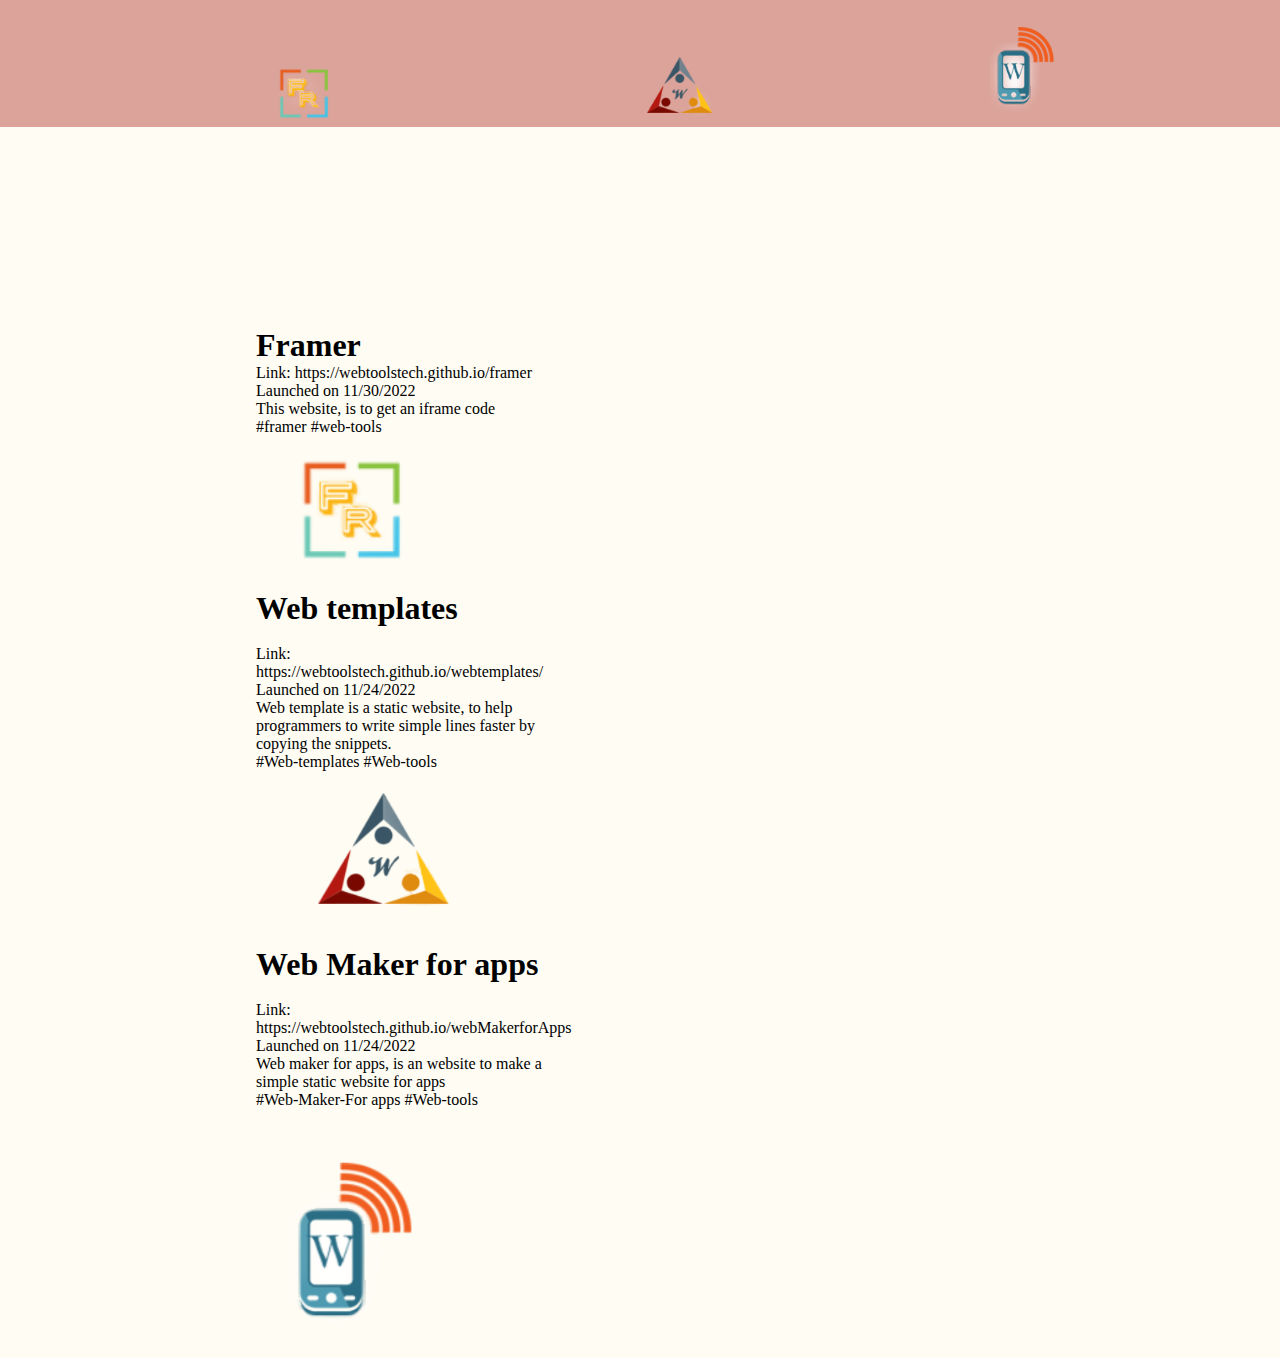
<file: index.html>
<!DOCTYPE html>
<html lang="en">
<head>
    <meta charset="UTF-8">
    <meta http-equiv="X-UA-Compatible" content="IE=edge">
    <meta name="viewport" content="width=device-width, initial-scale=1.0">
    <meta name="google-site-verification" content="m4Nw8U6OnL5iDX9pFUD2g_P_2gG1PnASgK-ikuP7lQE" />
    <title>Web tools</title>
    <link rel="shortcut icon" href="icons/Web tools.ico" type="image/x-icon">
    <link rel="stylesheet" href="home.css">
</head>
<body>
    <nav>
        <a href="#framer"><img src="icons/Framer.ico" alt=""></a>
        <a href="#webtamplates"><img src="icons/Web templates.ico" alt=""></a>
        <a href="#webmaker"><img src="icons/image (1).png" alt=""></a>
    </nav>
    <div class="middle">
        <div class="post" id="framer">
            <div class="text">
                <h1>Framer</h1>
                <P>Link: https://webtoolstech.github.io/framer</P>
                <p>Launched on 11/30/2022<br>
                    This website, is to get an iframe code<br>
                    #framer  #web-tools
                </p>
            </div>
            
            <img src="icons/Framer.ico" alt="">
        </div><br>
        <div class="post" id="webtemplates">
            <div class="text">
                <h1>Web templates</h1> <br>
            <P>Link: https://webtoolstech.github.io/webtemplates/ <br>
                Launched on 11/24/2022 <br>
                Web template is a static website, to help programmers to write simple lines faster by copying the snippets. <br>
                #Web-templates #Web-tools <br>
            </P>
            </div>
            <img src="icons/Web templates.ico" alt="">


        </div><br>

        <div class="post" id="webmaker">
            <div class="text">
                <h1>Web Maker for apps</h1><br>
            <P>Link: https://webtoolstech.github.io/webMakerforApps <br>
Launched on 11/24/2022 <br>
Web maker for apps, is an website to make a simple static website for apps <br>
#Web-Maker-For apps #Web-tools <br>
            </P>
            </div>
            <img src="icons/image (1).png" alt="">
            
        </div>
    </div>
</body>
</html>
</file>
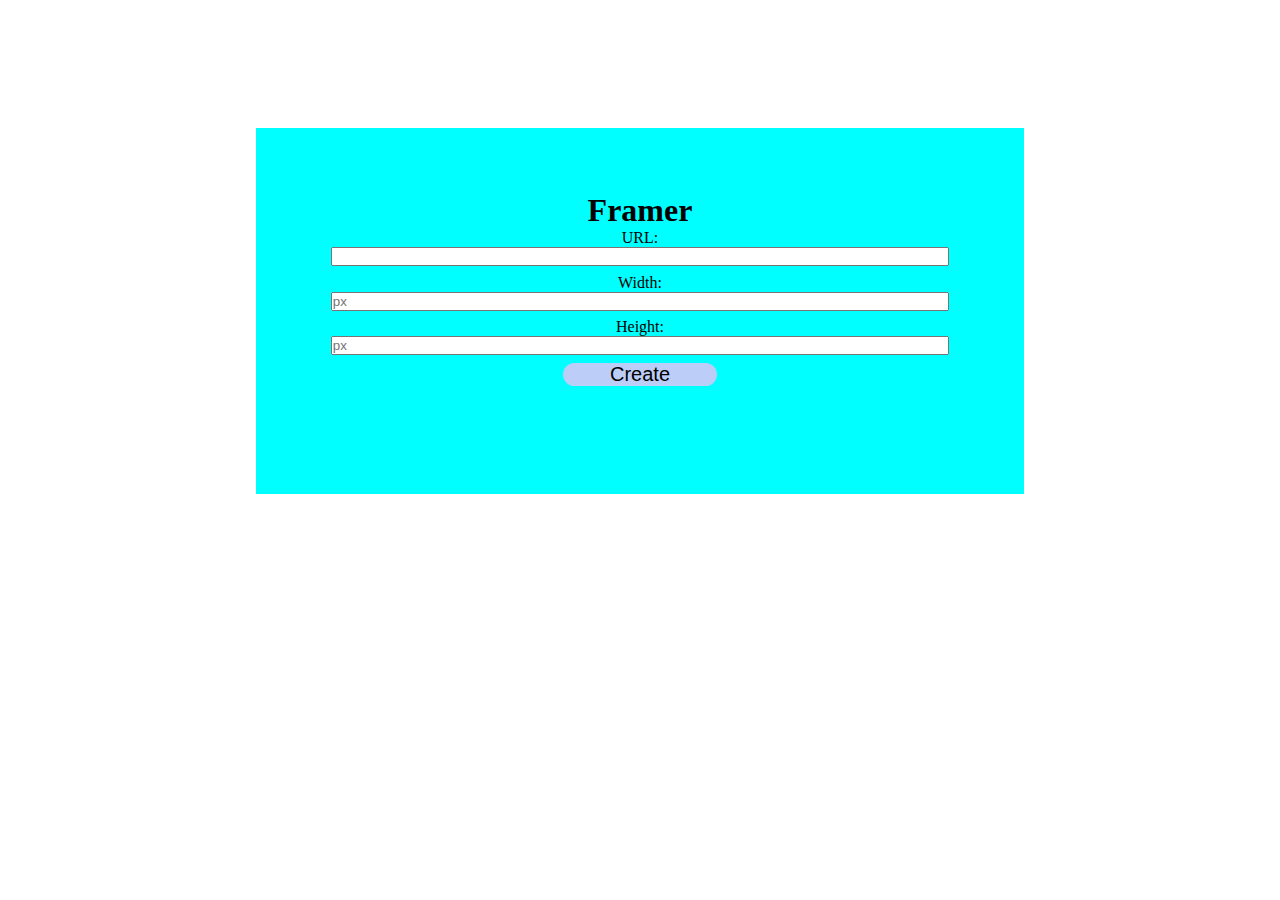
<file: framer/index.html>
<!DOCTYPE html>
<html lang="en">
<head>
    <meta charset="UTF-8">
    <meta http-equiv="X-UA-Compatible" content="IE=edge">
    <meta name="viewport" content="width=device-width, initial-scale=1.0">
    <link rel="shortcut icon" href="https://webtoolstech.github.io/icons/Framer.ico" type="image/x-icon">
    <link rel="stylesheet" href="https://webtoolstech.github.io/style%20webmaker.css">
    

    <title>Framer</title>
</head>
<body>
    <style>
        
        button{margin-left:20%; margin-right: 40%; width:20%;}
    </style>
    <script src="script.js"></script>

    <div class="container" id="con">
        <div class="" id="cont">
            <h1>Framer</h1>
            <p>URL:</p>
            <input type="url" name="" id="url">
            <p>Width:</p>
            <input type="number" name="" id="Width" height="3px" placeholder="px">
            <p>Height:</p>
            <input type="number" name="" id="Height" height="3px" placeholder="px">
            <input type="button" value="Create" onclick="clicker()" id="create">
        </div>
        <div id="frame">
            <p id="partA"></p><br>
            
        </div><br>
        <div id="frame_option"></div>
    </div>
    
</body>
</html>
</file>
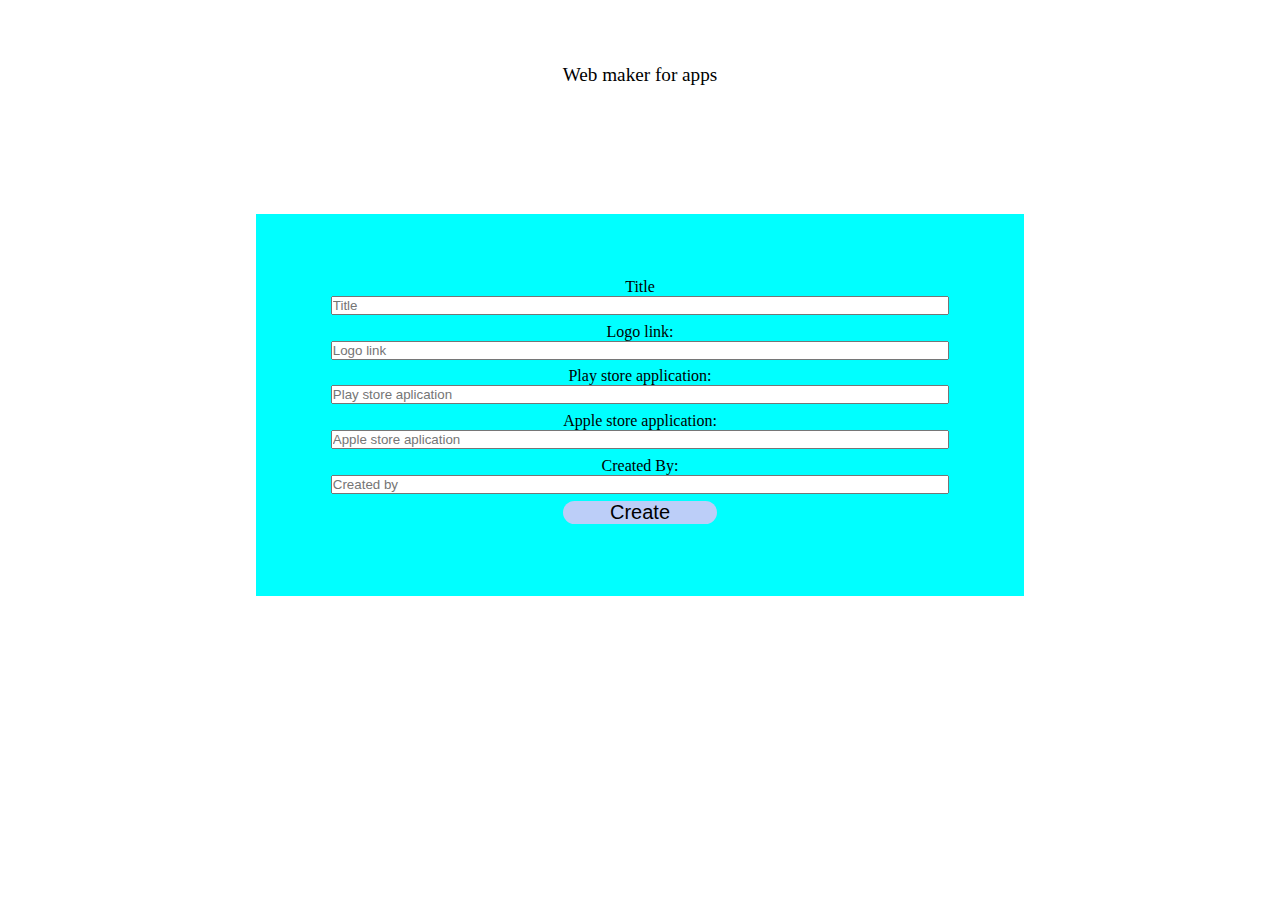
<file: webMakerforApps/index.html>
<!DOCTYPE html>
<html lang="en">
<head>
    <meta charset="UTF-8">
    <meta http-equiv="X-UA-Compatible" content="IE=edge">
    <meta name="viewport" content="width=device-width, initial-scale=1.0">
    <link rel="shortcut icon" href="" id="fav">
    <title>Web maker for apps </title>
    <link rel="stylesheet" href="../style webmaker.css">
    <link rel="shortcut icon" href="../icons/image (1).png" type="image/x-icon">
</head>
<body>
    <noscript>
        <p>Your browser has Javascript disabled. Please go to your browser preferences and enable Javascript in order to use.</p>
    </noscript>
    <!--Java script-->
    <script src="script.js">
    </script>
    <script src="https://bashamega.github.io/webtoolsblog/Javascript/script.js"></script>

    <!--Your Code-->
    <div class="img" id="img_logo"></div>
    <div class="div" id="webmake">
        <p id="div-text"></p>
        <p id="p_name"></p>
        <p id="p_made"></p>
        
    </div>
    <div id="title_div">
        <p>Web maker for apps</p>
    </div>
    <div class="container" id="Container">
        <div>
            <p id="text">Title</p>
            <input type="link" name="text" id="title" placeholder="Title" required>
            <p id="text">Logo link:</p>
            <input type="url"  id="img" placeholder="Logo link" required>
            <p id="text_play">Play store application:</p>
            <input type="url"  id="play_link" placeholder="Play store aplication"  required>
            <p id="text_apple">Apple store application:</p>
            <input type="url"  id="apple_link" placeholder="Apple store aplication" required>
            <p>Created By:</p>
            <input type="text" name="" placeholder="Created by" id="made" required>
            <br>
            <input type="submit" value="Create" id="create" onclick="clicker()">
        </div>    
        
    </div>
    
</body>
</html>
</file>
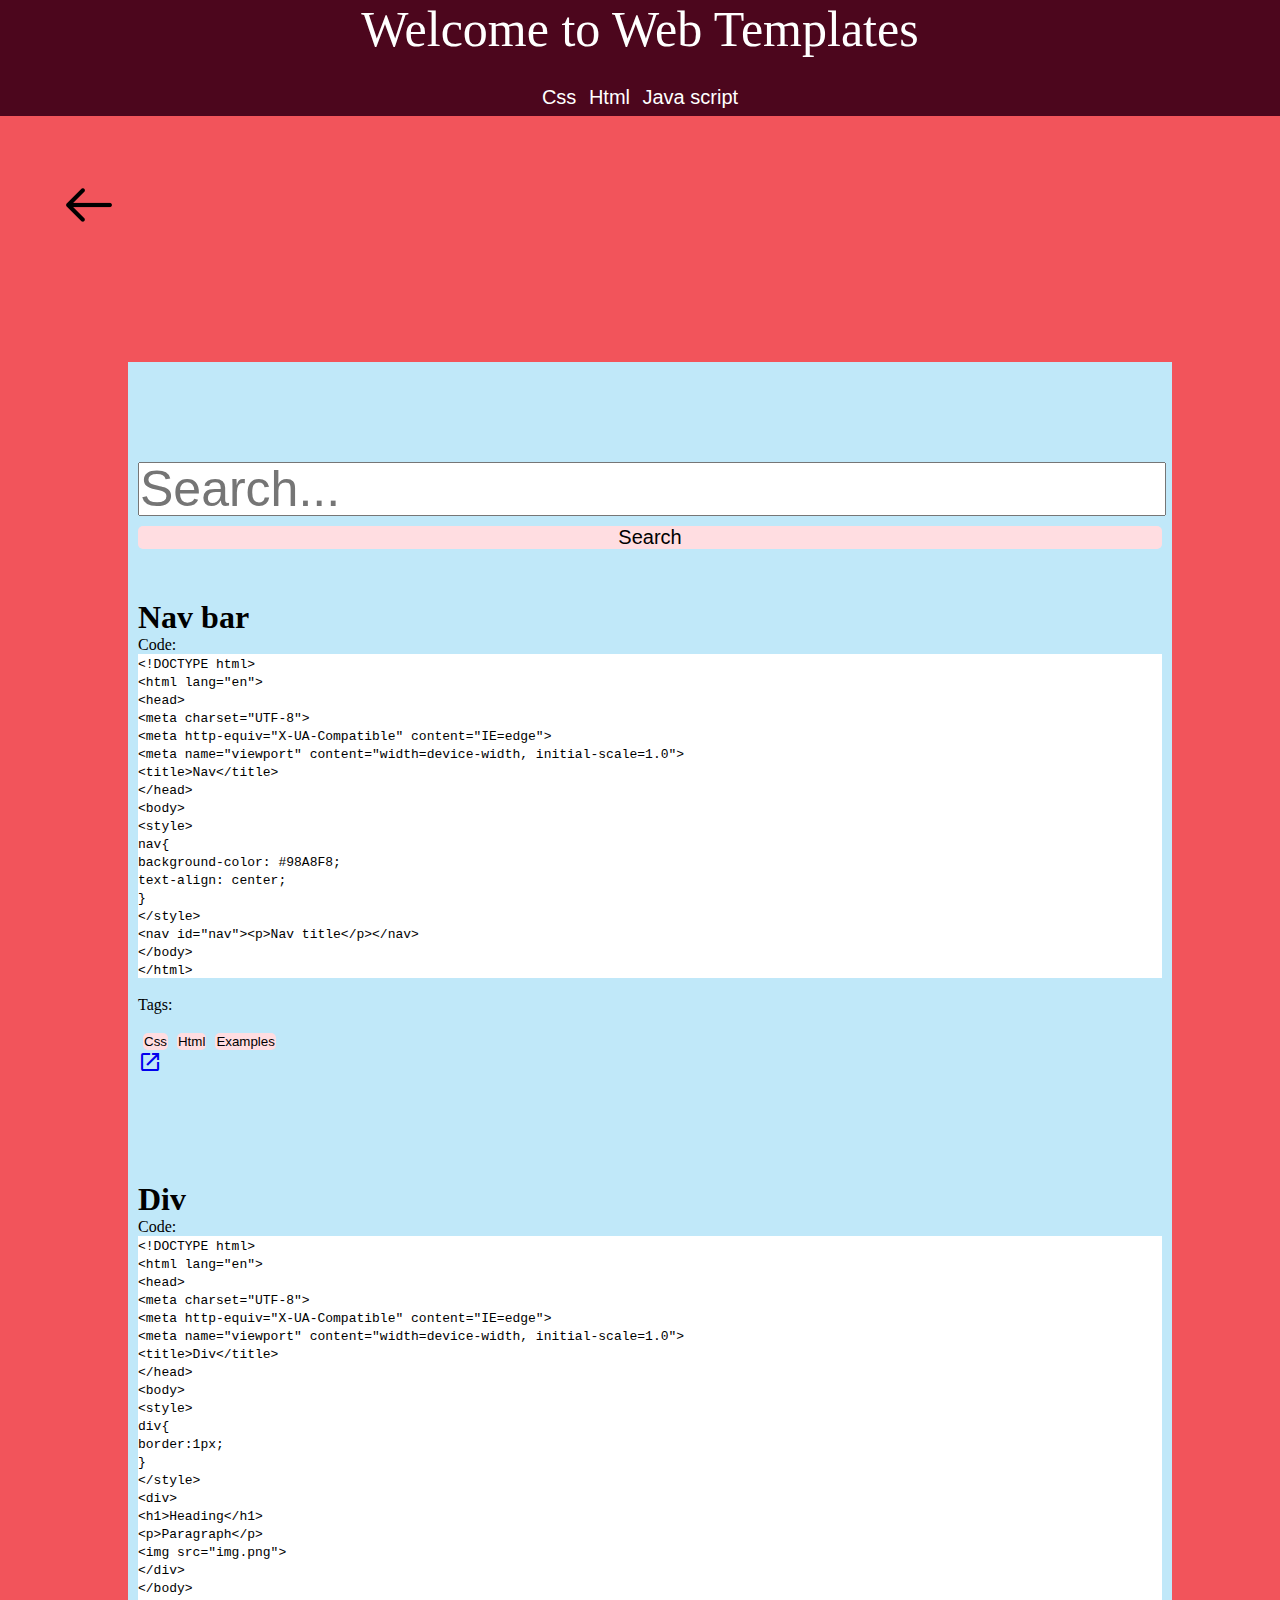
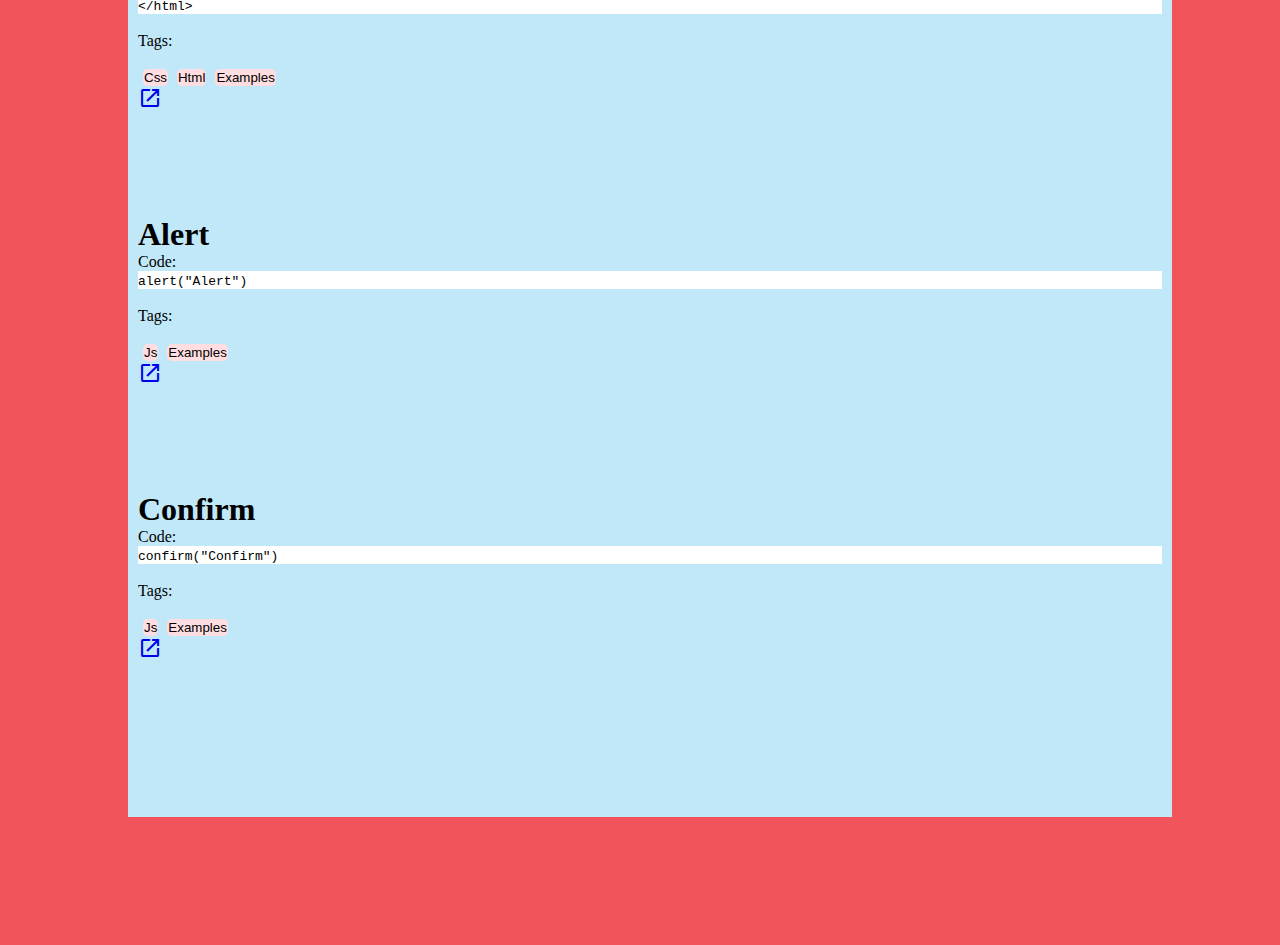
<file: webtemplates/index.html>
<!DOCTYPE html>
<html lang="en">
<head>
    <meta charset="UTF-8">
    <meta http-equiv="X-UA-Compatible" content="IE=edge">
    <meta name="viewport" content="width=device-width, initial-scale=1.0">
    <link rel="stylesheet" href="../style.css">
    <link rel="shortcut icon" href="../icons/Web templates.ico" type="image/x-icon">
    <link rel="stylesheet" href="https://fonts.googleapis.com/css2?family=Material+Symbols+Outlined:opsz,wght,FILL,GRAD@20..48,100..700,0..1,-50..200" />


    <title>Web Templates</title>
</head>
<body>
    <noscript>
        <p>Your browser has Javascript disabled. Please go to your browser preferences and enable Javascript in order to use.</p>
    </noscript>

    <script src="script.js">
    </script>
    <script src="https://webtools.github.io/Javascript/script.js"></script>
    <nav id="nav-bar"><p>Welcome to Web Templates</p></nav>
    <nav id="nav-tag">
      <button type="button" name="button" onclick="Css()">Css</button>
      <button type="button" name="button" onclick="Html()">Html</button>
      <button type="button" name="button" onclick="Js()">Java script</button>
    </nav>
    <a href="index.html"><img src="back.png"></a>

    <div class="middle" id="middle">

        <input type="text" placeholder="Search..." id="inputsearch">
        <button onclick="search()" id="shearchbtn">Search</button>
        <p id="found"></p>
        <div class="middle-post" id="nav">

            <h1>Nav bar</h1>
            <p>Code:</p>
            <div class="div">
                <code>
                    &lt;!DOCTYPE html&gt;<br>
                    &lt;html lang="en"&gt;<br>
                    &lt;head&gt;<br>
                        &lt;meta charset="UTF-8"&gt;<br>
                        &lt;meta http-equiv="X-UA-Compatible" content="IE=edge"&gt;<br>
                        &lt;meta name="viewport" content="width=device-width, initial-scale=1.0"&gt;<br>
                        &lt;title&gt;Nav&lt;/title&gt;<br>
                    &lt;/head&gt;<br>
                    &lt;body&gt;<br>
                        &lt;style&gt;<br>
                            nav{<br>
                                background-color: #98A8F8;<br>
                                text-align: center;<br>
                            }<br>
                        &lt;/style&gt;<br>
                        &lt;nav id="nav"&gt;&lt;p&gt;Nav title&lt;/p&gt;&lt;/nav&gt;<br>
                    &lt;/body&gt;<br>
                    &lt;/html&gt;<br>

                </code>
            </div>
            <br>
            <!--<img src="" alt="">-->
            <div class="tags">
                <p>Tags:</p><br>
                <button onclick="Css()" id="link"> Css </button>
                <button onclick="Html()" id="link"> Html </button>
                <button onclick="examples()" id="link"> Examples </button>
            </div>
            <a href="post/nav">
                <span class="material-symbols-outlined">
                    open_in_new
                    </span>
            </a>
        </div>
        
        <div class="middle-post" id="div">
            <h1>Div</h1>
            <p>Code:</p>
            <div class="div">
                <code>
                    &lt;!DOCTYPE html&gt;<br>
                    &lt;html lang="en"&gt;<br>
                    &lt;head&gt;<br>
                        &lt;meta charset="UTF-8"&gt;<br>
                        &lt;meta http-equiv="X-UA-Compatible" content="IE=edge"&gt;<br>
                        &lt;meta name="viewport" content="width=device-width, initial-scale=1.0"&gt;<br>
                        &lt;title&gt;Div&lt;/title&gt;<br>
                    &lt;/head&gt;<br>
                    &lt;body&gt;<br>
                        &lt;style&gt;<br>
                            div{<br>
                                border:1px;<br>
                            }<br>
                        &lt;/style&gt;<br>
                        &lt;div&gt;<br>
                            &lt;h1&gt;Heading&lt;/h1&gt;<br>
                            &lt;p&gt;Paragraph&lt;/p&gt;<br>
                            &lt;img src="img.png"&gt;<br>
                        &lt;/div&gt;<br>
                    &lt;/body&gt;<br>
                    &lt;/html&gt;<br>



                </code>
            </div>
            <br>
            <!--<img src="" alt="">-->
            <div class="tags">
                <p>Tags:</p><br>
                <button onclick="Css()" id="link"> Css </button>
                <button onclick="Html()" id="link"> Html </button>
                <button onclick="examples()" id="link"> Examples </button>

            </div>
            <a href="post/div">
                <span class="material-symbols-outlined">
                    open_in_new
                    </span>
            </a>
        </div>
        <div class="middle-post" id="alert">
            <h1>Alert</h1>
            <p>Code:</p>
            <div class="div">
                <code>
                    alert("Alert")



                </code>
            </div>
            <br>
            <!--<img src="" alt="">-->
            <div class="tags">
                <p>Tags:</p><br>

                <button onclick="Js()" id="link"> Js </button>
                <button onclick="examples()" id="link"> Examples </button>

            </div>
            <a href="post/Alert">
                <span class="material-symbols-outlined">
                    open_in_new
                    </span>
            </a>
        </div>
        <div class="middle-post" id="confirm">
            <h1>Confirm</h1>
            <p>Code:</p>
            <div class="div">
                <code>
                    confirm("Confirm")



                </code>
            </div>
            <br>
            <!--<img src="" alt="">-->
            <div class="tags">
                <p>Tags:</p><br>

                <button onclick="Js()" id="link"> Js </button>
                <button onclick="examples()" id="link"> Examples </button>

            </div>
            <a href="post/confirm/">
                <span class="material-symbols-outlined">
                    open_in_new
                    </span>
            </a>
        </div>

        <p id="end"></p>
    </div>


</body>
</html>
</file>
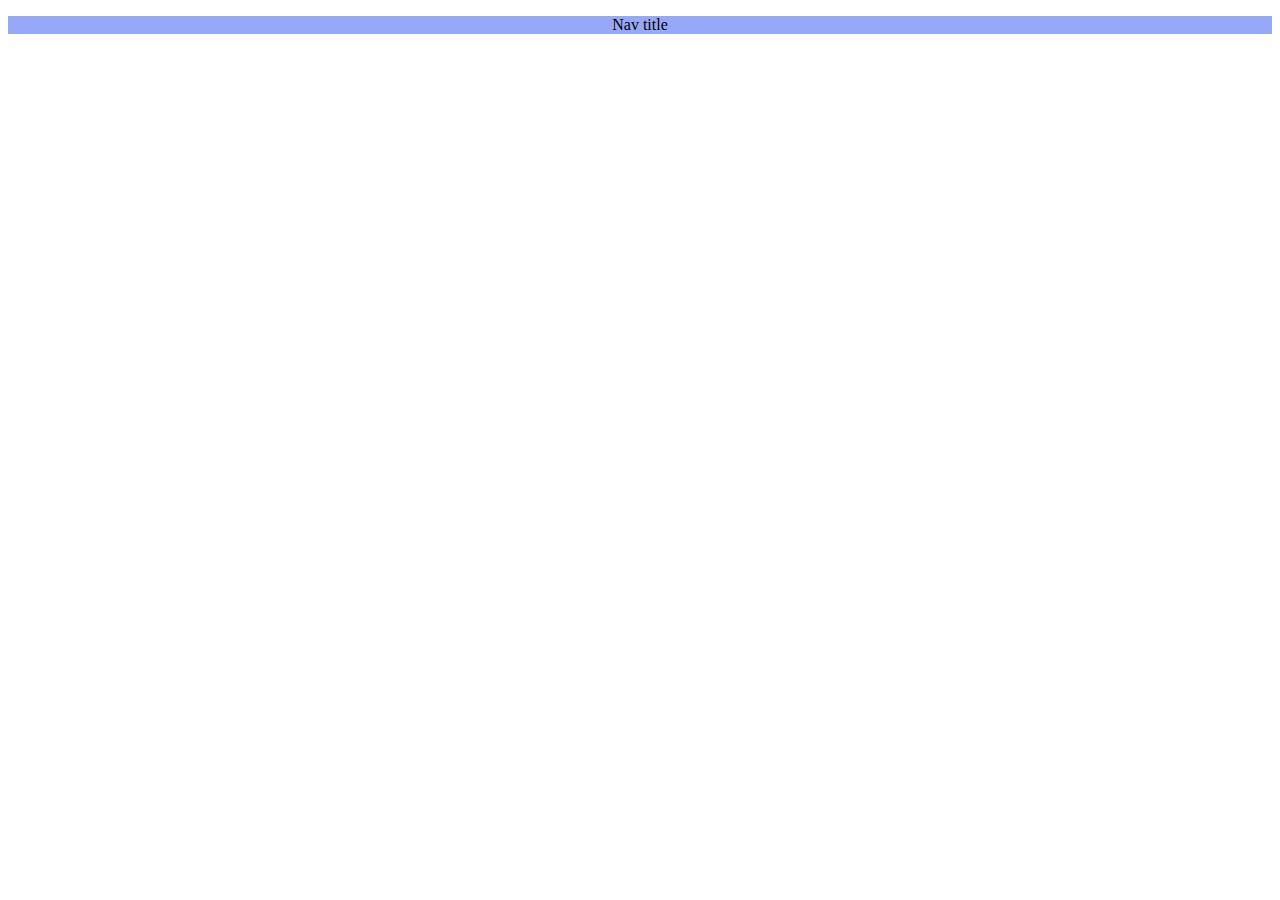
<file: webtemplates/post/nav/index.html>
<!DOCTYPE html>
<html lang="en">
<head>
<meta charset="UTF-8">
<meta http-equiv="X-UA-Compatible" content="IE=edge">
<meta name="viewport" content="width=device-width, initial-scale=1.0">
<title>Nav</title>
</head>
<body>
<style>
nav{
background-color: #98A8F8;
text-align: center;
}
</style>
<nav id="nav"><p>Nav title</p></nav>
</body>
</html>
</file>
<file: home.css>
*{margin:0; padding: 0;}
body{background-color: #FEFCF3;}
.middle{
    margin-left: 20%;
    width:50%;
}
nav{
    margin-bottom: 200px;
    background-color: #DBA39A;
    width:100%;
    
}
nav img{
    width:100px;
    margin-left: 20%;
}
.middle img{
    width: 200px;
}
.text{float: left; width:50%;}
@media only screen and (max-width:1409px){
    nav{
        display:block;
        
    }
    .text{float: none;}
}
</file>
<file: style webmaker.css>
*{margin:0; padding: 0;}
nav{font-size: 50px;}
.container{
    margin-top: 10%;
    margin-left: 20%;
    width:60%;
    padding-top: 5%;
    padding-bottom: 5%;
    text-align: center;
    background-color: aqua;
}
input {
    width:80%;
    margin-bottom:1%;
}
#frame{
    display: flex;
}
#create{
    background-color:#BCCEF8;
    border:none;
    color: black;
    width: 20%;
    font-size: 20px;
    border-radius: 50px;

}
#webmake img{
    width: 500px;
    text-align: center;
    margin-left: 1%;

}
#webmake p {
    margin-top: 5%;
    margin-bottom: 5%;
}
#webmake{
    margin-left: 10%;
    width: 80%;
    margin-top: 2%;
    text-align: center;
}
#title_div{
    text-align: center;
    font-size: larger;
}
#img_logo{
    margin-top: 5%;
    text-align: center;
}
</file>
<file: style.css>
*{margin:0; padding: 0;}
nav{font-size: 50px;}
.container{
    margin-top: 10%;
    margin-left: 20%;
    width:60%;
    padding-top: 5%;
    padding-bottom: 5%;
    text-align: center;
    background-color: aqua;
}
input {
    width:80%;
    margin-bottom:1%;
}
#create{
    background-color:#BCCEF8;
    border:none;
    color: black;
    width: 20%;
    font-size: 20px;
    border-radius: 50px;

}
#webmake img{
    width: 500px;
    text-align: center;
    margin-left: 1%;

}
#webmake p {
    margin-top: 5%;
    margin-bottom: 5%;
}
#webmake{
    margin-left: 10%;
    width: 80%;
    margin-top: 2%;
    text-align: center;
}
#title_div{
    text-align: center;
    font-size: larger;
}
#img_logo{
    margin-top: 5%;
    text-align: center;
}
body{background-color: #F2545B;}
.container{background-color: #FFDDE1;}
nav{background-color: #4C061D;
    text-align: center;
    color:white;
}
.middle{
    margin:10%;
    width:80%;
    height:100%;
    margin-top: 10%;
    padding-top: 100px;
    background-color: #C0E8F9;
    padding-left: 10px;
    padding-right: 10px;
    padding-bottom: 50px;
}
.middle-post{

    margin-bottom: 10%;
}
.div{background-color: white; width:100%;}
.tags a, .tags button{
    color:black;
    text-decoration: none;
    background-color: #FFDDE1;
    border-radius: 5px;
    padding:1px;
    margin-left: 5px;
    border:none;
}
input{width:100%; height:50px; font-size: 50px;}
#shearchbtn{background-color: #FFDDE1;font-size: 20px; border:none; border-radius:5px;width: 100%;}
#end, #found{
    color: rgb(146, 135, 135);
    text-align: center;
    font-size: 50px;
    margin-top: 50px;
}
img{
    width:50px;
    margin-left: 5%;
    margin-top: 5%;
}
#nav-tag button{
  color: white;
  text-decoration: none;
  background-color: #4C061D ;
  font-size: 20px;
  border:none;
}
#nav-tag button:hover{
    background-color: #F2545B;
}
</file>
